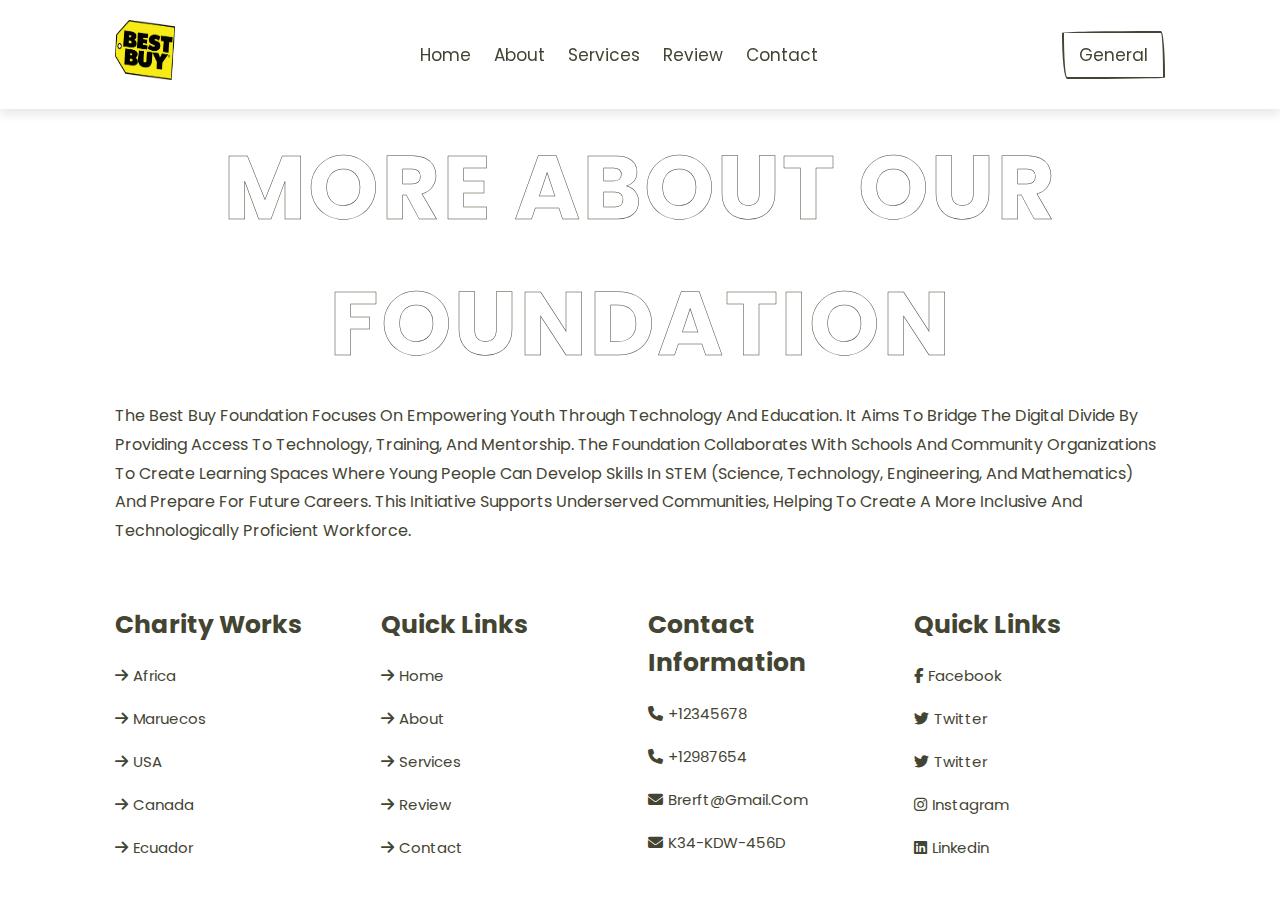
<file: readmore.html>
<!DOCTYPE html>
<html lang="en">
<head>
    <meta charset="UTF-8">
    <meta name="viewport" content="width=device-width, initial-scale=1.0">
    <title>Read More</title>
    <link rel="stylesheet" href="https://cdn.jsdelivr.net/npm/swiper@11/swiper-bundle.min.css"/>
    <link rel="stylesheet" href="https://cdnjs.cloudflare.com/ajax/libs/font-awesome/6.5.2/css/all.min.css">
    <link rel="stylesheet" href="./css/style.css">
</head>
<body>
<header class="header">
    <div id="menu-btn" class="fas fa-bars"></div>
    <a href="#" class="logo">
        <img src="./img/logo.png" alt="Logo" style="width: 60px; height: 60px;">
    </a>

    <nav class="navbar">
        <a href="index.html#home">home</a>
        <a href="index.html#about">about</a>
        <a href="index.html#menu">Services</a>
        <a href="index.html#review">review</a>
        <a href="index.html#book">Contact</a>
       </nav>
    <a href="#" class="btn">General </a>
</header>

<section class="content-section">
    <h1 class="heading">More About Our Foundation</h1>
    <p>The Best Buy Foundation focuses on empowering youth through technology and education. It aims to bridge the digital divide by providing access to technology, training, and mentorship. The foundation collaborates with schools and community organizations to create learning spaces where young people can develop skills in STEM (science, technology, engineering, and mathematics) and prepare for future careers. This initiative supports underserved communities, helping to create a more inclusive and technologically proficient workforce.</p>
</section>

<section class="footer">
    <div class="box-container">
        <div class="box">
            <h3>Charity works </h3>
        <a href="#"> <i class="fas fa-arrow-right"></i>Africa</a>
        <a href="#"> <i class="fas fa-arrow-right"></i>Maruecos</a>
        <a href="#"> <i class="fas fa-arrow-right"></i>USA</a>
        <a href="#"> <i class="fas fa-arrow-right"></i>Canada</a>
        <a href="#"> <i class="fas fa-arrow-right"></i>Ecuador</a>
        </div>
        <div class="box">
            <h3>quick links</h3>
            <a href="index.html#home"> <i class="fas fa-arrow-right"></i>home</a>
            <a href="index.html#about"> <i class="fas fa-arrow-right"></i>about</a>
            <a href="index.html#menu"> <i class="fas fa-arrow-right"></i>Services</a>
            <a href="index.html#review"> <i class="fas fa-arrow-right"></i>review</a>
            <a href="index.html#book"> <i class="fas fa-arrow-right"></i>Contact</a>
        </div>
        <div class="box">
            <h3>contact information</h3>
            <a href="#"><i class="fas fa-phone"></i>+12345678</a>
            <a href="#"><i class="fas fa-phone"></i>+12987654</a>
            <a href="#"><i class="fas fa-envelope"></i>brerft@gmail.com</a>
            <a href="#"><i class="fas fa-envelope"></i>k34-KDW-456D</a>
        </div>
        <div class="box">
            <h3>quick links</h3>
            <a href="https://www.facebook.com/bestbuy/" target="_blank"> <i class="fab fa-facebook-f"></i>facebook</a>
            <a href="https://twitter.com/bestbuy" target="_blank"> <i class="fab fa-twitter"></i>twitter</a>
            <a href="https://twitter.com/bestbuy" target="_blank"> <i class="fab fa-twitter"></i>twitter</a>
            <a href="https://www.instagram.com/project_invent/p/ChH-PWwuH87/" target="_blank"> <i class="fab fa-instagram"></i>instagram</a>
            <a href="https://www.linkedin.com/in/company/best-buy/" target="_blank"> <i class="fab fa-linkedin"></i>linkedin</a>
        </div>
    </div>
</section>

<script src="https://cdn.jsdelivr.net/npm/swiper@11/swiper-bundle.min.js"></script>
<script src="./js/script.js"></script>
</body>
</html>
</file>
<file: css/style.css>
@import url('https://fonts.googleapis.com/css2?family=Poppins:wght@100;300;400;500;600&display=swap');

:root{
    --main-color:#443;
    --border-radius:95% 4% 97% 5%/4% 94% 3% 95%;
    --border-radius-hover:4% 95% 6% 95%/95% 4% 92% 5%;
    --border:.2rem solid var(--main-color);
    --border-hover:.2rem dashed var(--main-color);
}

*{
    font-family:'Poppins',sans-serif;
    margin: 0; padding: 0;
    box-sizing: border-box;
    outline: none;border:none;
    text-decoration: none;
    text-transform: capitalize;
    transition: all .2s linear;
}

html{
    font-size: 62.5%;
    overflow-x: hidden;
    scroll-padding-top: 8rem;
    scroll-behavior: smooth;
}

section{
    padding: 2rem 9%;
}


.heading{
    font-size: 9rem;
    text-transform: uppercase;
    color: transparent;
    -webkit-text-stroke: .05rem var(--main-color);
    letter-spacing: .2rem;
    text-align: center;
    pointer-events: none;
    position: relative;
}

.heading span{
    position: absolute;
    top:50%; left:50%;
    transform: translate(-50%, -50%);
    width: 100%;
    color:var(--main-color);
    font-size: 3rem;
}
.btn{
    display: inline-block;
    padding: .9rem 1.5rem;
    border-radius: var(--border-radius);
    color: var(--main-color);
    background: none;
    border: var(--border);
    cursor: pointer;
    margin-top: 1rem;
    font-size: 1.7rem;
}
.btn:hover{
    border-radius: var(--border-radius-hover);
    border: var(--border-hover);
}

.header{
    position: fixed;
    top:0;left:0;right:0;
    display:flex;
    align-items: center;
    justify-content: space-between;
    z-index: 1000;
    background: #fff;
    box-shadow: 0 .5rem  1rem rgba(0, 0,0,.1);
    padding: 2rem 9%;
}

.header .logo{
    color:var(--main-color);
    font-size: 2.3rem;
}

.header .logo i{
    padding-left: .5rem;
}
.header .navbar a{
    margin: 0 1rem;
    font-size: 1.7rem;
    color: var(--main-color);
}
.header .btn{
    margin-top: 0;
}

#menu-btn{
    font-size: 3rem;
    color: var(--main-color);
    cursor: pointer;
    display: none;
    
}

.home{
    min-height: 100vh;
    padding-top: 12rem;
    background: url(../img/home-bg.png) no-repeat;
    background-position: center;
    background-size: cover;
}

.home .row{
    display: flex;
    align-items: center;
    flex-wrap: wrap;
    gap: 1.5rem;
}

.home .row .content{
    flex: 1 1 42rem;
}

.home .row .image{
    flex: 1 1 42rem;
    padding: 12rem;
    text-align: center;
}

.home .row .image img{
    height: 35rem;
    animation: float 4s linear infinite;
}

@keyframes float{
    0%, 100%{
        transform: translateY(0rem);

    }
    50%{
        transform: translateY(-7rem);
    }
}

.home .row .content h3{
    font-size: 6.5rem;
    color: var(--main-color);
    text-transform: uppercase;
}

.home .image-slider{
    text-align: center;
    padding: 3rem 0;
}

.home .image-slider img{
    height: 9rem;
    margin: 0 .5rem;
    cursor: pointer;
    margin: 5rem;
}

.home .image-slider img:hover{
    transform: translateY(-2rem);
}

.about .row{
    display: flex;
    align-items: center;
    flex-wrap: wrap;
    gap:1.5rem;
}

.about .row .image{
    flex: 1 1 42rem;
}

.about .row .image img{
    width: 100%;
    animation: aboutImage 4s linear infinite;

}

@keyframes aboutImage {
    0%, 100%{
        transform: scale(.9);
        border-radius: var(--border-radius-hover);
    }
    50%{
        transform: scale(.8);
        border-radius: var(--border-radius);
    }
}

.about .row .content{
    flex:1 1 42rem;
}

.about .row .content .title{
    color:var(--main-color);
    font-size: 3rem;
    line-height: 1.8;
}

.about .row .content p{
    color:var(--main-color);
    font-size: 1.5rem;
    line-height: 1.8;
    padding: 1rem 0;
}

.about .row .content .icons-container{
    display: flex;
    flex-wrap: wrap;
    gap: 1rem;
    padding-top: 3rem;
}

.about .row .content .icons-container .icons{
    flex:1 1 15rem;
    padding: 1.5rem;
    text-align: center;
    border:var(--border);
    border-radius: var(--border-radius);
}

.about .row .content .icons-container .icons img{
    height: 5rem;
}

.about .row .content .icons-container .icons h3{
    font-size: 1.7rem;
    padding-top: 1rem;
    color:var(--main-color);
}

.menu{
    background: url(../img/menu-bg.png) no-repeat;
    background-position: center;
    background-size: cover;
}

.menu .box-container{
    display: flex;
    flex-wrap: wrap;
    gap: 2rem;
    justify-content: center;
}

.menu .box-container .box{
    flex:1 1 42rem;
    padding:2rem;
    border:var(--border);
    border-radius: var(--border-radius);
    display: flex;
    align-items: center;
    gap: 1.5rem;
    margin:1rem;
}

.menu .box-container .box:hover{
    border: var(--border-hover);
    border-radius: var(--border-radius-hover);
}

.menu .box-container .box img{
    height: 8rem;
    margin-left: -6rem;
}

.menu .box-container .box .content h3{
    font-size: 2.2rem;
    color: var(--main-color);
    line-height: 1.8;
}

.menu .box-container .box .content p{
    font-size: 2.2rem;
    color: var(--main-color);
    line-height: 1.8;
    padding: 1rem 0; 
}

.menu .box-container .box .content span{
    font-size: 2rem;
    color: var(--main-color);
    line-height: 1.8;
    
}

.review .review-slider{
    padding: 7rem 0;
}

.review .review-slider .box{
    border: var(--border);
    border-radius: var(--border-radius);
    text-align: center;
    position: relative;
    z-index: 0;
    padding: 2rem;
}

.review .review-slider .box .fa-quote-left{
    position: absolute;
    top: 2rem; left: 2.5rem;
    font-size: 6rem;
    color: #ccc;
    z-index: -1;
}
.review .review-slider .box .fa-quote-right{
    position: absolute;
    bottom: 2rem; right: 2.5rem;
    font-size: 6rem;
    color: #ccc;
    z-index: -1;
}

.review .review-slider .box:hover .fa-quote-left{
    top: -6.5rem;

}
.review .review-slider .box:hover .fa-quote-right{
    bottom: -6.5rem;

}
.review .review-slider .box img{
    height: 7rem;
    width: 7rem;
    border-radius: 50%;
    margin: .7rem;
}
.review .review-slider .box .stars{
    font-size: 1.7rem;
    color: var(--main-color);

}
.review .review-slider .box .stars i{
    font-size: 1.7rem;
    color: var(--main-color);
    
}
.review .review-slider .box p{
    font-size: 1.6rem;
    color: var(--main-color);
    padding: 1rem 0;
    line-height: 1.8;
    
}

.review .review-slider .box h3{
    font-size: 2.2rem;
    color: var(--main-color);
    line-height: 1.8;  
}

.review .review-slider .box span{
    font-size: 1.5rem;
    color: var(--main-color);
}

.swiper-pagination-bullet{
    height: 1.5;
    width: 1.5;
    border-radius: 0;
}

.swiper-pagination-bullet-active{
    background: var(--main-color);
}

.book{
    background: url(/book-bg.png) no-repeat;
    background-position: center;
    background-size: cover;
}
.book form{
    margin: 0 auto 2rem auto;
    max-width: 60rem;
    border-radius: var(--border-radius-hover);
    padding: 3rem;
    border: var(--border-hover);

}

.book form .box{
    width: 100%;
    padding: 1rem 1.2rem;
    border-radius: .5;
    font-size: 1.6rem;
    background: none;
    text-transform: none;
    color:var(--main-color);
    border: var(--border);
    margin: .7rem 0;
}

.book form .box:focus{
    border:var(--border-hover);

}
.book form textarea{
    height: 15rem;
    resize: none;
}

.footer .box-container{
    display: grid;
    grid-template-columns: repeat(auto-fit, minmax(23rem, 1fr));
    gap: 1.5rem;
}

.footer .box-container .box h3{
    font-size: 2.5rem;
    padding:1rem 0;
    color: var(--main-color);
}

.footer .box-container .box a{
    display: block;
    font-size: 1.5rem;
    padding: 1rem 0;
    color: var(--main-color);

}
.footer .box-container .box a i{
    padding-right: .5rem;

}
.footer .box-container .box a:hover i{
    padding-right: 2rem;

}

@media(max-width:991px){
    html{
        font-size: 55%;
       
    }

    .header{
        padding: 2rem;
    }
    
    section{
        padding: 2rem;
    }
}

@media(max-width:758px){

    .heading{
        font-size: 6rem;

    }

    .heading span{
        font-size: 2.3rem;

    }

    #menu-btn{
        display: initial;
    }

    #menu-btn.fa-times{
        transform: rotate(180deg);
    }

    .header .navbar{
        position: absolute;
        top: 99%; left: 0; right: 0;
        background: #fff;
        clip-path: polygon(0 0,100% 0, 100% 0, 0 0);
    }

    .header .navbar.active{
        clip-path: polygon(0 0, 100% 0, 100% 100%, 0% 100%);
    }



    .header .navbar a{
        display: block;
        font-size: 2.2rem;
        margin: 0;
        padding: 1.5rem 2rem;
    }

    .home{
        text-align: center;
    }
    .home .row .content h3{
        font-size: 4rem;
    }
    .menu .box-container .box{
        margin-left: 0;
        margin-top: 6rem;
        flex-flow: column;
        text-align: center;


    }
    .menu .box-container .box img{
        margin-left: 0;
        margin-top: -6rem;
        
    }


}


@media(max-width:450px){
    html{
        font-size: 50%;
       
    }

    .home .row .image img{
        height: auto;
        width: 100%;
    }
}

.content-section .heading {
    margin-top: 10rem;
    text-align: center;
}

.content-section p {
    font-size: 1.6rem;
    color: var(--main-color);
    line-height: 1.8;
    padding: 1rem 0;
}
</file>
